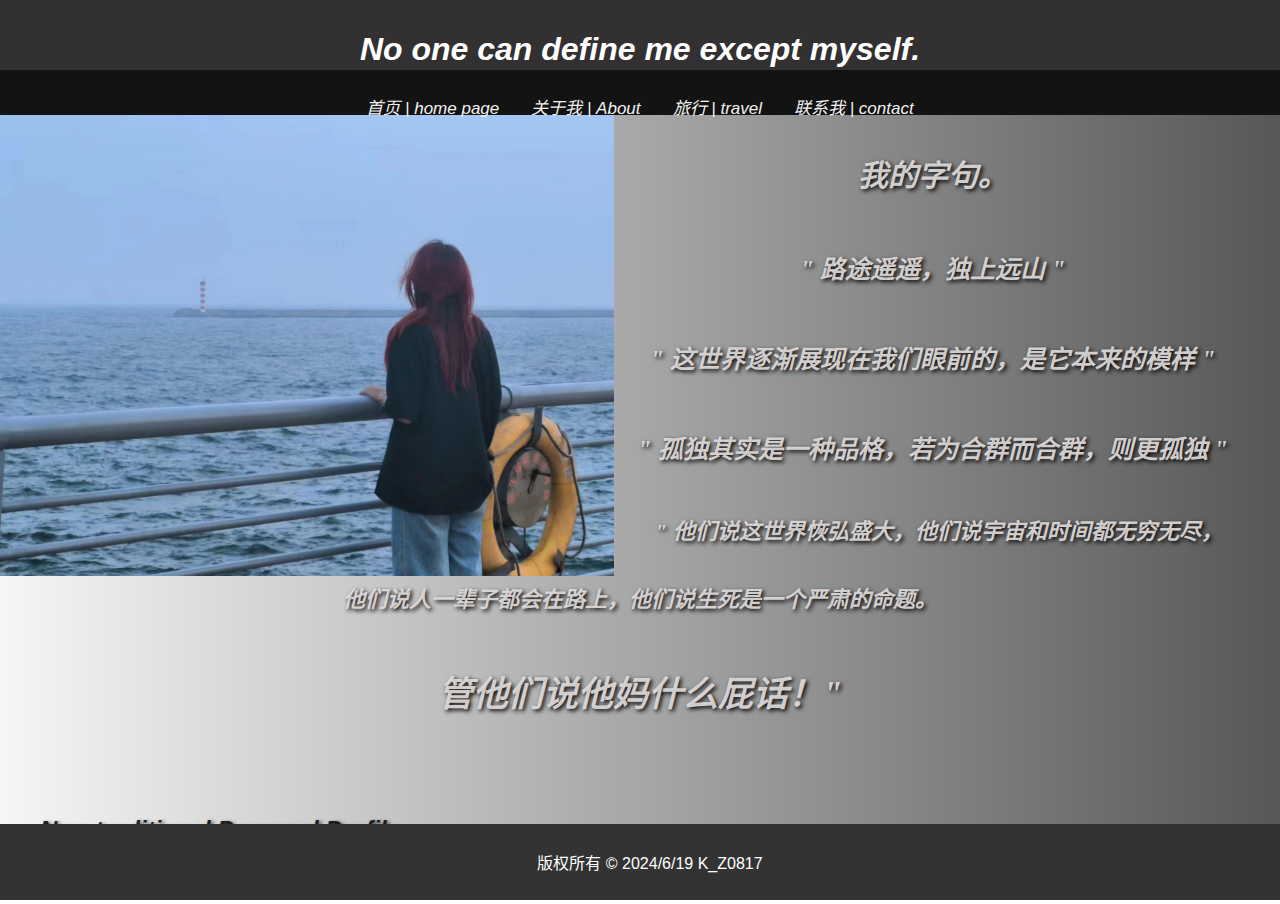
<file: index.html>
<!DOCTYPE html>  
<html lang="zh-CN">  
<head>  
<meta charset="UTF-8">  
<meta name="viewport" content="width=device-width, initial-scale=1.0">  
<title>BriefMe</title>  
<link rel="stylesheet" href="../css/main.css">
<!-- 虽然我四个界面每个界面都有一个对应的css，但是因为主页是基调，所以其他几个界面都复用的主页的页眉页脚等，同时也复用了main.css -->
</head>  
<body>  
  <!-- css和html都有注释，但是重复的并没有写 -->

  <!-- 页眉区header -->
<header>  
    <h1>No one can define me except myself.</h1>  
    
</header>  
<!-- 页眉  end-->

<!-- 这是导航栏 nav，之所以这么长是因为加了一个展示的菜单栏，当然也可以实现跳转，但是其实没有很大意义，因为我的界面做的没有特别多的下滑 -->
 <!-- 也就是说，实际上的链接和直接点导航栏跳转是一样的，我没有设置追踪 -->
<nav >  
    <ul class="navbar">  
        <li><a href="index.html">首页 | home page</a></li>
      <li class="dropdown">  
        <a href="aboutme.html" class="dropdown-toggle">关于我 | About</a>  
        <ul class="dropdown-menu">  
          <li><a href="aboutme.html">我 |picture</a></li>  
          <li><a href="aboutme.html">六一 |picture</a></li>
          <li><a href="aboutme.html">技能项 |tablerow</a></li>    
        </ul>  
      </li>
      <li class="dropdown">  
        <a href="travel.html" class="dropdown-toggle">旅行 | travel </a>  
        <ul class="dropdown-menu">  
          <li><a href="travel.html">到达 |arrival</a></li>  
          <li><a href="travel.html">目的地 |future</a></li>
          <li><a href="travel.html">痕迹 |track</a></li>    
        </ul>  
      </li>
      <li class="dropdown">  
        <a href="contact.html" class="dropdown-toggle">联系我 | contact </a>  
        <ul class="dropdown-menu">  
          <li><a href="contact.html">微信 |wechat</a></li>  
          <li><a href="contact.html">QQ |qq</a></li>
          <li><a href="contact.html">邮箱 |email</a></li>
          <li><a href="contact.html">访客 |vistor</a></li>      
        </ul>  
      </li>
    </ul>  
  </nav>
<!-- 从导航栏可以大致看到每个界面都有一些什么内容 -->

 
  
<div class="background">  
<!-- 黑白灰的色调，设置了一个这样的背景，有一个横向的渐变 -->
 <!-- 在这里介绍过了我就不再后面再写了，这部分代码都是一样的 -->

<!-- 图片展示和文字展示 -->
<div id="show"> 
        <img src="../img/main/back.jpg" alt="back.jpg"   class="showpic">    
        <!-- 这个图片是浮动的 -->
        <h3>我的字句。</h3>
        <h4>" 路途遥遥，独上远山 "</h4>
        <h4>" 这世界逐渐展现在我们眼前的，是它本来的模样 "</h4>
        <h4>" 孤独其实是一种品格，若为合群而合群，则更孤独 "</h4>
        <p>" 他们说这世界恢弘盛大，他们说宇宙和时间都无穷无尽，</p>
        <p>  他们说人一辈子都会在路上，他们说生死是一个严肃的命题。</p>
        <h2>  管他们说他妈什么屁话！"</h2>
    </div>  
<!-- 这是我写的文字，只是文章中的截取，文章很长，不利于展示，就没有全放在上面 -->
 
<!-- html5的新元素，其他界面有用这个main元素 -->
<main>      
    <article>  
        <h2 class="text"> Non-traditional Personal Profile </h2>  
        <!-- 是因为确实考虑美观多于实用性 -->
    </article>  
</main>  
</div>

<footer>  
    <p>版权所有 &copy; 2024/6/19 K_Z0817</p>  
</footer>  
  <!-- 页脚，没有用真名，用的我的微信 -->
</body>  
</html>
</file>
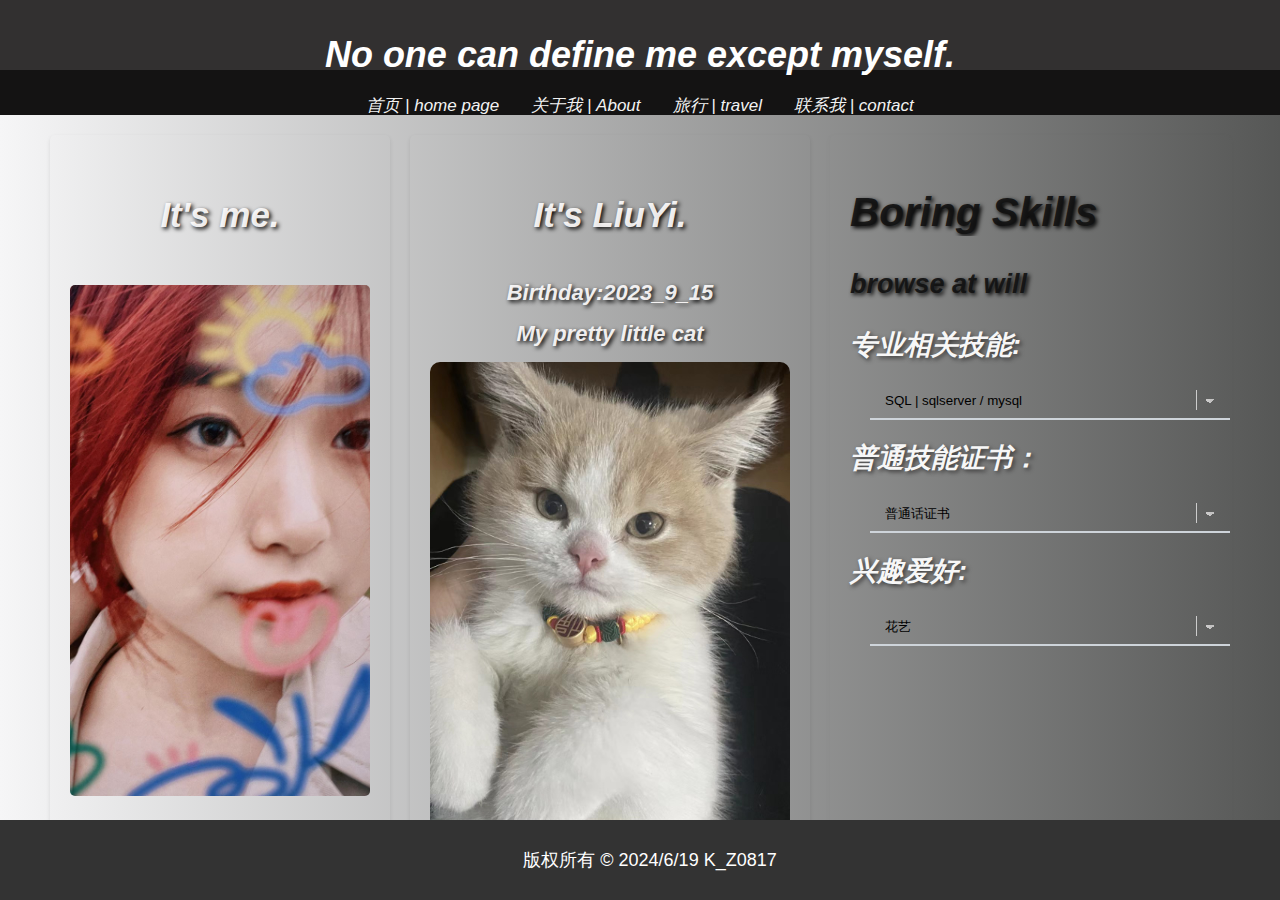
<file: html/aboutme.html>
<!DOCTYPE html>  
<html lang="en">  
<head>  
<meta charset="UTF-8">  
<meta name="viewport" content="width=device-width, initial-scale=1.0">  
<title>Normal Me</title>  
<link rel="stylesheet" href="../css/about.css">  
</head>  
<!-- 一样的内容，不再复述了 -->
<body>  
    <header>  
        <h1>No one can define me except myself.</h1>  
        
    </header>  
    
    <nav >  
        <ul class="navbar">  
            <li><a href="../index.html">首页 | home page</a></li>
          <li class="dropdown">  
            <a href="aboutme.html" class="dropdown-toggle">关于我 | About</a>  
            <ul class="dropdown-menu">  
              <li><a href="aboutme.html">我 |picture</a></li>  
              <li><a href="aboutme.html">六一 |picture</a></li>
              <li><a href="aboutme.html">技能项 |tablerow</a></li>    
            </ul>  
          </li>
          <li class="dropdown">  
            <a href="travel.html" class="dropdown-toggle">旅行 | travel </a>  
            <ul class="dropdown-menu">  
              <li><a href="travel.html">到达 |arrival</a></li>  
              <li><a href="travel.html">目的地 |future</a></li>
              <li><a href="travel.html">痕迹 |track</a></li>    
            </ul>  
          </li>
          <li class="dropdown">  
            <a href="contact.html" class="dropdown-toggle">联系我 | contact </a>  
            <ul class="dropdown-menu">  
              <li><a href="contact.html">微信 |wechat</a></li>  
              <li><a href="contact.html">QQ |qq</a></li>
              <li><a href="contact.html">邮箱 |email</a></li>
              <li><a href="contact.html">访客 |visitor</a></li>      
            </ul>  
          </li>
        </ul>  
      </nav>
    
    
     
      
    <div class="background">  
    
<!-- 一个大容器，将它分成三栏，分别是左侧栏（图片＋文字），中间栏（图片＋文字），右侧栏（选项栏但实际上做展示用） -->  
<div class="container">  
    <!-- 左侧栏 -->  
    <div class="sidebar-left">  
      <!-- 左侧栏文字 -->  
       <div id="show">
      <h2  >It's me.</h2>  
    </div>
      <!-- 左侧栏图片 -->  
      <img src="../img/about/me.jpg" alt="我" class="sidebar-image">  
    </div>  
      
    <div class="main-content">  
      <!-- 中间栏文字 -->  
      <div id="show">
        <h2 >It's LiuYi.</h2> 
        <p>Birthday:2023_9_15</p> 
        <p>My pretty little cat</p>
      </div>
      <!-- 中间栏图片 -->  
      <img src="../img/about/liuyi.jpg" alt="六一" class="main-image">  
    </div>  
      
    <!-- 右侧栏 -->  
    <div class="sidebar-right">  
        <!-- 这里就是想用这个类的字体样式 -->
       <span> <h2 class="text">Boring Skills</h2></span> 
    <span class="text"><p>browse at will</p></span>
      <!-- 这三个都是标签＋下拉的选项，隶属于表单的内容，但实际上我用于展示我的一些相关内容，比较方便，互动性也比较强 -->
        <form>  
            <label for="专业">专业相关技能:</label>  
            <select id="tech" name="tech">  
                <option value="SQL">SQL | sqlserver / mysql</option>  
                <option value="java">java</option>  
                <option value="C++">C++</option>  
                <option value="Web">Web | html / css / js </option>  
                <option value="Python">python | python / pyspark</option>  
                <option value="system">system development</option> 
                <option value="other">machine learning / deep learning</option>  
            </select>  
        </form>  
      
        <form>  
            <label for="普通技能证书">普通技能证书：</label>  
            <select id="技能" name="技能">  
                <option value="普通话">普通话证书</option>  
                <option value="C1驾驶证">C1驾驶证</option>  
                <option value="大学生英语六级">大学生英语六级证书</option>  
            </select>  
        </form>  
      
        <form>  
            <label for="type">兴趣爱好:</label>  
            <select id="type" name="type">  
                <option value="type1">花艺</option>  
                <option value="type2">古筝十级</option>  
                <option value="type3">硬笔书法</option>  
                <option value="type4">旅行</option>  
                <option value="type5">散步</option>  
                <option value="type6">随机生活爱好者</option>  
                <option value="type7">心理学</option>  
            </select>  
        </form>  
    </div>  
  </div> 
<!-- 这样进行展示的话，三栏的内容都能够对齐，比较舒服，也不用下拉查看 -->


<footer>  
    <p>版权所有 &copy; 2024/6/19 K_Z0817</p>  
</footer> 
</div>
</body>  
</html>
</file>
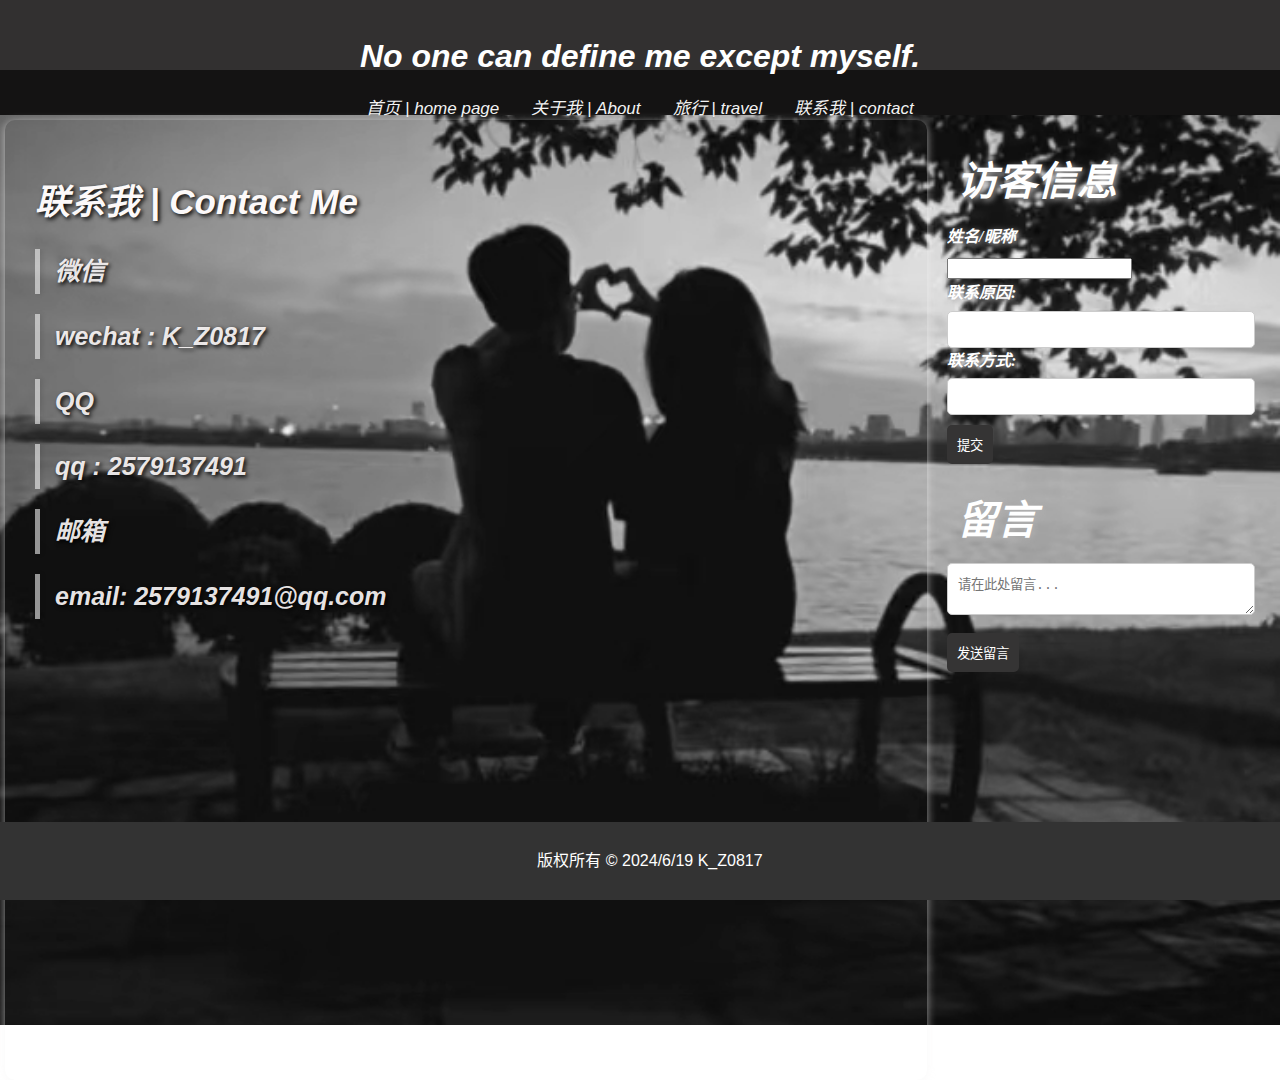
<file: html/contact.html>
<!DOCTYPE html>  
<html lang="zh-CN">  
<head>  
<meta charset="UTF-8">  
<meta name="viewport" content="width=device-width, initial-scale=1.0">  
<title>Contact Me</title>  
<link rel="stylesheet" href="../css/contact.css">
</head>  
<body>  
  
<header>  
    <h1>No one can define me except myself.</h1>  
    
</header>  

<nav >  
    <ul class="navbar">  
        <li><a href="../index.html">首页 | home page</a></li>
      <li class="dropdown">  
        <a href="aboutme.html" class="dropdown-toggle">关于我 | About</a>  
        <ul class="dropdown-menu">  
          <li><a href="aboutme.html">我 |picture</a></li>  
          <li><a href="aboutme.html">六一 |picture</a></li>
          <li><a href="aboutme.html">技能项 |tablerow</a></li>    
        </ul>  
      </li>
      <li class="dropdown">  
        <a href="travel.html" class="dropdown-toggle">旅行 | travel </a>  
        <ul class="dropdown-menu">  
          <li><a href="travel.html">到达 |arrival</a></li>  
          <li><a href="travel.html">目的地 |future</a></li>
          <li><a href="travel.html">痕迹 |track</a></li>    
        </ul>  
      </li>
      <li class="dropdown">  
        <a href="contact.html" class="dropdown-toggle">联系我 | contact </a>  
        <ul class="dropdown-menu">  
          <li><a href="contact.html">微信 |wechat</a></li>  
          <li><a href="contact.html">QQ |qq</a></li>
          <li><a href="contact.html">邮箱 |email</a></li>
          <li><a href="contact.html">访客 |visitor</a></li>      
        </ul>  
      </li>
    </ul>  
  </nav>

<!-- 整体弹性布局，背景也设置在里面，用图片做了填充背景-->
<div class="buju">
  <div class="contact-info">  
    <!-- 左半部分的布局，展示联系方式-->
   
    <h2>联系我 | Contact Me</h2>  
    <ul>  
      <div class="text">
        <!-- 非常常用的text类 -->
      <li> 微信 </li>  
      <li>wechat : K_Z0817</li>  
      <li> QQ </li>  
      <li>qq : 2579137491</li>  
      <li> 邮箱 </li> 
      <li>email: 2579137491@qq.com</li> 
    </div>  
      <!-- 可以加其他的联系方式，像电话之类的 -->  
    </ul>  
  </div>  
  <!-- 联系方式结束 -->
    
  <!-- 右边部分表单布局 -->
  <div class="form-area">  
    
    <div id="show">
  <!-- 复用了之前的字体设计 -->
    <h3>访客信息</h3>  
    <form>  
      <label for="name">姓名/昵称</label>  
      <input type="email" id="name" name="name" required>  

      <label for="name">联系原因:</label>  
      <input type="text" id="name" name="name" required>  
    
      <label for="email">联系方式:</label>  
      <input type="text" id="email" name="email" required>  
    
      <input type="submit" value="提交">  
    </form>  
    
    <h3>留言</h3>  
    <form>  
      <textarea id="message" name="message" placeholder="请在此处留言..." required></textarea>  
    <!-- 留言框右下角可以调节大小 -->
      <input type="submit" value="发送留言">  
    </form>  
</div>
  </div>  
  <!-- 表单部分结束 -->
</div>




<footer>  
    <p>版权所有 &copy; 2024/6/19 K_Z0817</p>  
</footer>  
  
</body>  
</html>
</file>
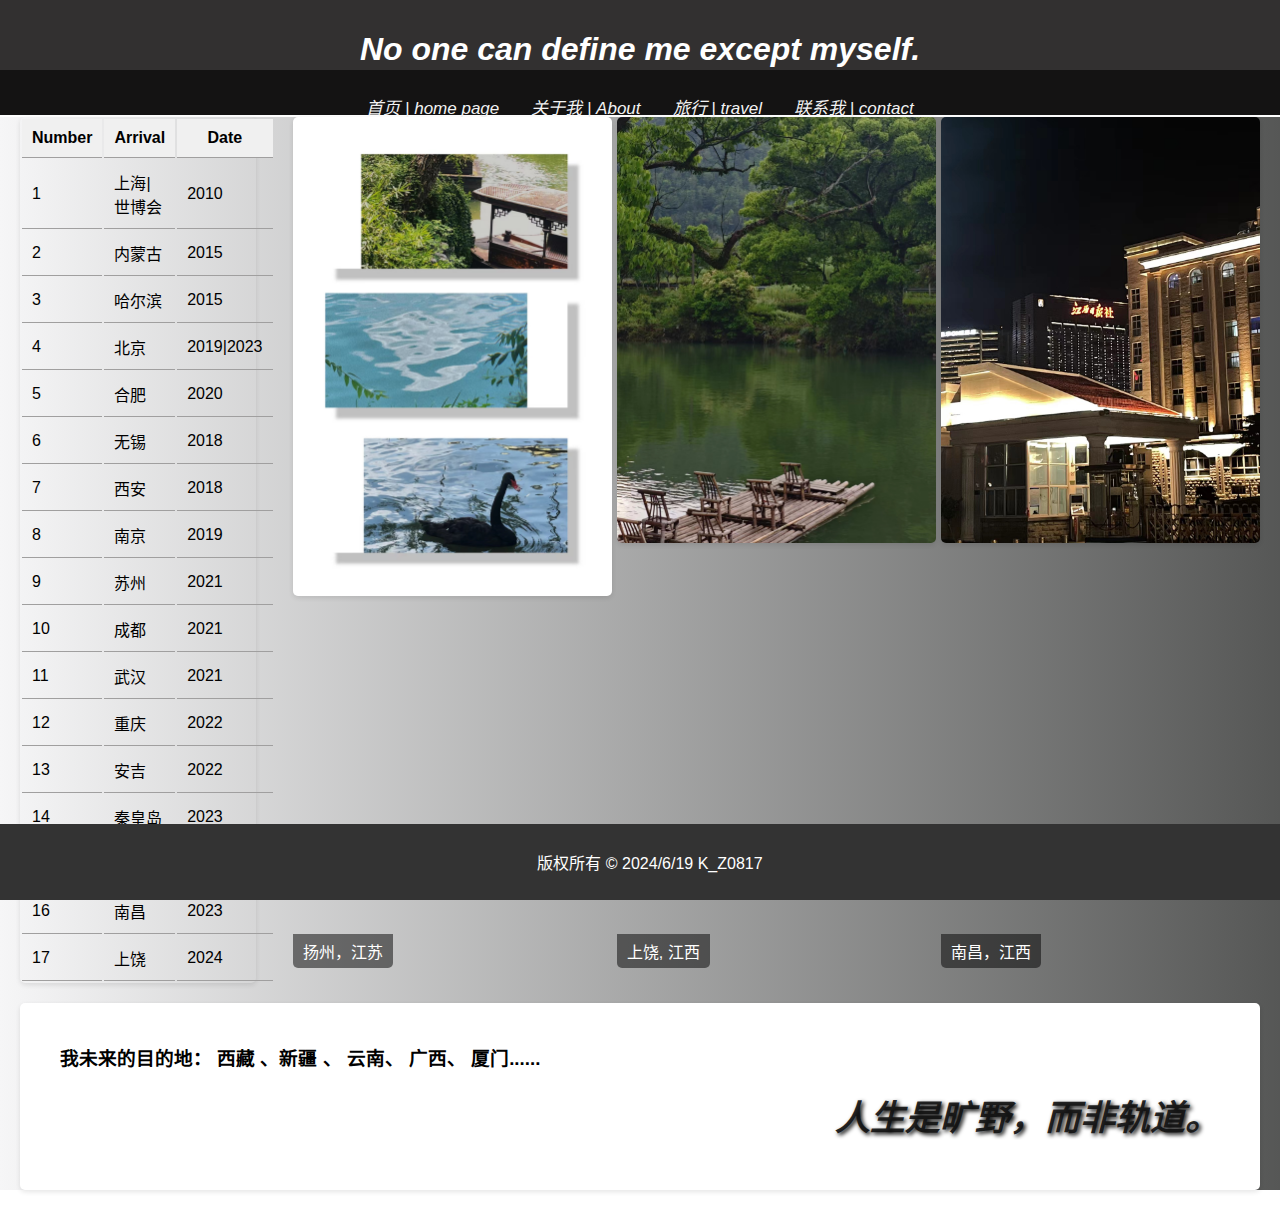
<file: html/travel.html>
<!DOCTYPE html>  
<html lang="zh-CN">  
<head>  
<meta charset="UTF-8">  
<meta name="viewport" content="width=device-width, initial-scale=1.0">  
<title>Travel List</title>  
<link rel="stylesheet" href="../css/travel.css">
</head>  
<body>  
  
<header>  
    <h1>No one can define me except myself.</h1>  
    
</header>  

<nav >  
    <ul class="navbar">  
        <li><a href="../index.html">首页 | home page</a></li>
      <li class="dropdown">  
        <a href="aboutme.html" class="dropdown-toggle">关于我 | About</a>  
        <ul class="dropdown-menu">  
          <li><a href="aboutme.html">我 |picture</a></li>  
          <li><a href="aboutme.html">六一 |picture</a></li>
          <li><a href="aboutme.html">技能项 |tablerow</a></li>    
        </ul>  
      </li>
      <li class="dropdown">  
        <a href="travel.html" class="dropdown-toggle">旅行 | travel </a>  
        <ul class="dropdown-menu">  
          <li><a href="travel.html">到达 |arrival</a></li>  
          <li><a href="travel.html">目的地 |future</a></li>
          <li><a href="travel.html">痕迹 |track</a></li>    
        </ul>  
      </li>
      <li class="dropdown">  
        <a href="contact.html" class="dropdown-toggle">联系我 | contact </a>  
        <ul class="dropdown-menu">  
          <li><a href="contact.html">微信 |wechat</a></li>  
          <li><a href="contact.html">QQ |qq</a></li>
          <li><a href="contact.html">邮箱 |email</a></li>
          <li><a href="contact.html">访客 |vistor</a></li>      
        </ul>  
      </li>
    </ul>  
  </nav>

<!-- 背景，渐变色，和前三个背景一样 -->
 <div class="background" >

  <!-- 主体部分，使用main（弹性盒子布局） -->
<main >  

   <!-- 旅行表格，用表格展示我旅行的城市 -->
  <div class="travel-table">  
    <table>  
      <thead>  
        <tr>  
          <th>Number</th>  
          <!-- 编号 -->
          <th>Arrival</th>  
          <!-- 到达的地方 -->
          <th>Date</th>  
          <!-- 大致的日期 -->
        </tr>  
      </thead>  
      <tbody>  
        <tr>  
          <td>1</td>  
          <td>上海|世博会</td>  
          <td>2010</td>  
        </tr> 
        <tr>  
          <td>2</td>  
          <td>内蒙古</td>  
          <td>2015</td>  
        </tr>  
        <tr>  
          <td>3</td>  
          <td>哈尔滨</td>  
          <td>2015</td>  
        </tr>  
        <tr>  
          <td>4</td>  
          <td>北京</td>  
          <td>2019|2023</td>  
        </tr> 
        <tr>  
          <td>5</td>  
          <td>合肥</td>  
          <td>2020</td>  
        </tr> 
        <tr>  
          <td>6</td>  
          <td>无锡</td>  
          <td>2018</td>  
        </tr> 
        <tr>  
          <td>7</td>  
          <td>西安</td>  
          <td>2018</td>  
        </tr> 
        <tr>  
          <td>8</td>  
          <td>南京</td>  
          <td>2019</td>  
        </tr> 
        <tr>  
          <td>9</td>  
          <td>苏州</td>  
          <td>2021</td>  
        </tr>
        <tr>  
          <td>10</td>  
          <td>成都</td>  
          <td>2021</td>  
        </tr> 
        <tr>  
          <td>11</td>  
          <td>武汉</td>  
          <td>2021</td>  
        </tr> 
        <tr>  
          <td>12</td>  
          <td>重庆</td>  
          <td>2022</td>  
        </tr> 
        <tr>  
          <td>13</td>  
          <td>安吉</td>  
          <td>2022</td>  
        </tr> 
        <tr>  
          <td>14</td>  
          <td>秦皇岛</td>  
          <td>2023</td>  
        </tr> 
        <tr>  
          <td>15</td>  
          <td>扬州</td>  
          <td>2023</td>  
        </tr> 
        <tr>  
          <td>16</td>  
          <td>南昌</td>  
          <td>2023</td>  
        </tr> 
        <tr>  
          <td>17</td>  
          <td>上饶</td>  
          <td>2024</td>  
        </tr> 
      </tbody>  
    </table>  
  </div>  
  <!-- 表单部分结束 -->
  
  <!-- 图片展示区 -->  
  <div class="travel-gallery">  

    <div class="travel-image">
      <!-- 图片样式采用相同的样式 -->
      <img src="../img/travel/Yangzhou.jpg" alt="Yangzhou" />
      <!-- 图片下方文字区，标明图片拍摄地点 -->
      <figcaption>
        扬州，江苏
      </figcaption>
      </div>

    <div class="travel-image">  
      <img src="../img/travel/Shangrao.jpg" alt="ShangRao" />  
      <figcaption>
        上饶, 江西
      </figcaption>
      </div>
  

      <div class="travel-image">
        <img src="../img/travel/NanChang.jpg" alt="Nanchang" />
        <figcaption>
          南昌，江西
        </figcaption>
        </div>
  
        
</div>
<!-- 图片展示区结束 -->

<!-- 未来目的地区 -->
<div class="future-destinations"> 
  <h3>我未来的目的地： 西藏 、新疆 、 云南、 广西、 厦门......</h3>
  <h4 class="text">人生是旷野，而非轨道。</h4>
  <!-- 有点单调，加了一句鸡汤 -->
   </div> 
  </main> 
  <!-- 主体部分结束 -->
<footer>  
    <p>版权所有 &copy; 2024/6/19 K_Z0817</p>  
</footer>  

</body>  
</html>
</file>
<file: css/main.css>
body {  
    margin: 0;  
    padding: 0;  
    font-family: Arial, sans-serif;  
}  

header {  
    background-color: #323030;  
    color: #fff;  
    padding: 10px;  
    height: 50px;
    text-align: center;  
    display: flex; 
    /* 弹性布局，我在页面中布局最常用的 */
    justify-content: center;
    font-family: 'Franklin Gothic Medium', 'Arial Narrow', Arial, sans-serif;
    font-style: italic;  
    /* 斜体更好看一点 */
}  



footer {  
    background-color: #333;  
    color: #fff;  
    padding: 10px;  
    text-align: center;  
    position: fixed; 
     /* 固定位置  */
    left: 0;  
    bottom: 0;  
    width: 100%;  
}  
/* 一样的居中款式 */

main {  
    display: flex;  
    margin: 20px;  
}  
/* 一样是弹性布局 */



article {  
    width: 80%;  
    padding: 20px;  
    box-sizing: border-box;  
}  

/* 这个没怎么常用，实际写其他界面的时候大部分都用的其他的class */




nav ul {  
    list-style-type: none;  
    margin: 0;  
    padding: 10px;  
    display: flex; /* 使用flex布局来水平显示列表项 */  
    justify-content: center;
    /* 在竖着的单体导航栏和横着的导航栏之中选择了横向居中导航栏 */
    background-color: #141313; /* 设置背景颜色 */ 
    height: 25px;
   
}  
  
/* 移除列表项之间的默认间距 */  
nav ul li {  
    margin: 0;  
    padding: 0;  
    font: 1em sans-serif;
    font-style: italic; 
}  
  
/* 设置链接的样式 */  
nav ul li a {  
    display: block; 
    /* 将链接转换为块级元素 */  
    color: #fff; 
    text-decoration: none; 
    padding: 10px 20px;
     /* 设置内边距，以在链接之间添加一些空间 */  
}  
  
/* 链接的鼠标悬停效果 */  
nav ul li a:hover {  
    background-color: #444; 
    /* 悬停时改变背景颜色 */  
    color: rgba(165, 177, 126, 0.272); 
    /* 悬停时改变文字颜色） */  
}

/* 一开始想要为图片和文字的主要部分一起用的，后来还是分开好管理和复用 */
#show{
    overflow: auto;
    color: #e1dddde7;
    font-weight: bold;
    text-align: center;
    text-shadow: 2px 2px 4px #000000;
    font-family: Georgia, 'Times New Roman', Times, serif;
    font-style: italic;
    

}

/* 主界面的图片选择的向左浮动布局，大小是我自己调整的 */
.showpic{
 
    float: left;
    max-width:48%;
    height: auto;
    padding: 2px;
    padding-top: 0;
    padding-left: 0;
    margin-right:5px;
}

/* 想为文字也变成渐变大小的段落，所以每种用到的样式都单独设置了*/
#show h2 {

    font-size: 35px;
    padding: 20px;
    margin: 20px;

}

#show h3{

    font-size: 30px;
    padding: 18px;
    margin: 18px;
}

#show h4{

    font-size: 25px;
    padding: 18px;
    margin: 18px;
}

#show p{

    font-size: 22px;
    padding: 12px;
    margin: 12px;
}

/* 这个是article那个部分的文字，文字比较少，想要特别一点 */
/* 我基本都会采用斜体，看起来一致一些 */
.text{
    overflow: auto;
    color: #121212e7;
    font-weight: bold;
    text-align: left;
    text-shadow: 2px 2px 4px #000000;
    font-family: 'Franklin Gothic Medium', 'Arial Narrow', Arial, sans-serif;
    font-style: italic;
}

/* 渐变黑灰的背景，从左到右，从浅到深 */
.background{
    background-color: rgb(122, 120, 120);
    background: linear-gradient(to right, rgb(246, 246, 247), rgb(86, 87, 86));

}

/* 这下面一大部分是导航栏菜单栏的样式 */
 
.navbar ul {  
    list-style-type: none;  
    padding: 0;  
    margin: 0;  
  }  
/* 清除默认样式 */ 

  .navbar li {  
    display: inline-block;  
    /* 内联块状元素 */
    position: relative;  
  }  
    
  .navbar li a {  
    display: block;  
    padding: 14px 16px;  
    text-decoration: none;  
    color: #f2f2f2;  
    font-size: 17px;  
  }  
    
  /* 下拉菜单样式 */  
  .dropdown-menu {  
    display: none;  
    /* 清零，不被影响 */
    position: absolute;  
    top: 100%; 
    /* 定位在父元素下方 */  
    left: 0;  
    background-color: #333; 
    z-index: 1; 
    /* 确保下拉菜单显示在其他内容之上 */  
  }  
    
  .dropdown-menu li {  
    display: block;  
  }  
  /* 设置成块级元素 */
    
  .dropdown-menu li a {  
    color: #f2f2f2;  
    padding: 12px 16px;  
    text-decoration: none;  
    display: block;  
  }  
    
  /* 使用:hover伪类来显示下拉菜单*/
    /*手机等触摸设备用不了  */
  .dropdown:hover .dropdown-menu {  
    display: block;  
  }
</file>
<file: css/about.css>
body {  
    font-family: Arial, sans-serif;   
    margin: 0;  
    padding: 0;  
    font-size: large;
  }  
    
header {  
    background-color: #323030;  
    color: #fff;  
    padding: 10px;  
    height: 50px;
    text-align: center;  
    display: flex;
    justify-content: center;
    font-family: 'Franklin Gothic Medium', 'Arial Narrow', Arial, sans-serif;
    font-style: italic;  
    /* 斜体更好看一点 */
}  



footer {  
    background-color: #333;  
    color: #fff;  
    padding: 10px;  
    text-align: center;  
    position: fixed;  
    left: 0;  
    bottom: 0;  
    width: 100%;  
}  






nav ul {  
    list-style-type: none;  
    margin: 0;  
    padding: 10px;  
    display: flex; 
    /* 使用flex布局来水平显示列表项 */  
    justify-content: center;
    background-color: #141313;
     /* 设置背景颜色 */ 
    height: 25px;
   
}  
  
/* 移除列表项之间的默认间距 */  
nav ul li {  
    margin: 0;  
    padding: 0;  
    font: 1em sans-serif;
    font-style: italic; 
}  
  
/* 设置链接的样式 */  
nav ul li a {  
    display: block; 
    color: #fff; 
    text-decoration: none; 
    padding: 10px 20px; 
}  
  
/* 链接的鼠标悬停效果 */  
nav ul li a:hover {  
    background-color: #444; 
    color: rgba(165, 177, 126, 0.272); 
}


#show{
    overflow: auto;
    color: #fffdfdeb;
    font-weight: bold;
    text-align: center;
    text-shadow: 2px 2px 4px #000000;
    font-family: sans-serif;
    font-style: italic;
    

}

.showpic{
 
    float: left;
    max-width:48%;
    height: auto;
    padding: 2px;
    padding-top: 0;
    padding-left: 0;
    margin-right:5px;
}

#show h2 {

    font-size: 35px;
    padding: 20px;
    margin: 20px;

}

#show h3{

    font-size: 30px;
    padding: 18px;
    margin: 18px;
}

#show h4{

    font-size: 25px;
    padding: 18px;
    margin: 18px;
}

#show p{

    font-size: 22px;
    padding: 5px;
    margin: 5px;
}

.text{
    overflow: auto;
    color: #121212e7;
    font-weight: bold;
    text-align: left;
    text-shadow: 2px 2px 4px #000000;
    font-family: 'Franklin Gothic Medium', 'Arial Narrow', Arial, sans-serif;
    font-style: italic;
}

.background{
    background-color: rgb(122, 120, 120);
    background: linear-gradient(to right, rgb(246, 246, 247), rgb(86, 87, 86));

}

/* 清除默认样式 */  
.navbar ul {  
    list-style-type: none;  
    padding: 0;  
    margin: 0;  
  }  
    
  .navbar li {  
    display: inline-block;  
    position: relative;  
  }  
    
  .navbar li a {  
    display: block;  
    padding: 14px 16px;  
    text-decoration: none;  
    color: #f2f2f2;  
    font-size: 17px;  
  }  
    
  /* 下拉菜单样式 */  
  .dropdown-menu {  
    display: none;  
    position: absolute;  
    top: 100%; 
    /* 定位在父元素下方 */  
    left: 0;  
    background-color: #333; 
    z-index: 1; 
    /* 确保下拉菜单显示在其他内容之上 */  
  }  
    
  .dropdown-menu li {  
    display: block;  
  }  
    
  .dropdown-menu li a {  
    color: #f2f2f2;  
    padding: 12px 16px;  
    text-decoration: none;  
    display: block;  
  }  
    
  /* 使用:hover伪类来显示下拉菜单*/  
  .dropdown:hover .dropdown-menu {  
    display: block;  
  }  
    
  

    
  /* 容器 */  
  .container {  
    display: flex;  
    /* 弹性布局 */
    justify-content: space-between;
     /* 两端对齐 */  
    align-items: flex-start flex-end;
     /* 顶部对齐和底部对齐 */  
    max-width: 1200px; 
    /* 容器宽度限制 */  
    margin:  0 auto;  
    padding: 20px;  
  }  
    
  /* 左侧栏 */  
  .sidebar-left {  
    flex: 1; 
    /* 这里是占据的宽度，我主要是靠比例调整的这个宽度 */
    padding: 20px;  
    box-shadow: 0 2px 4px rgba(0, 0, 0, 0.1);  
    border-radius: 5px; 
    margin: 10px;
    margin-top: 0; 
  }  
    
  /* 中间主要内容栏 */  
  .main-content {  
    flex: 1.2; 
    padding: 20px;  
    box-shadow: 0 2px 4px rgba(0, 0, 0, 0.1);  
    border-radius: 5px;  
    margin: 10px;
    margin-top: 0;
  }  
    
  /* 右侧栏 */  
  .sidebar-right {  
    flex: 1.2;
    padding: 20px;  
    box-shadow: 0 2px 4px rgba(0, 0, 0, 0.1);  
    border-radius: 5px;  
  }  
    
  /* 左侧栏图片样式 */  
  .sidebar-image {  
    max-width: 100%; 
    /* 图片宽度最大为容器宽度 */  
    height: auto; 
    /* 图片高度自动以保持比例 */  
    margin-top: 10px; 
    /* 图片上方添加间距和文字隔开 */  
    border-radius: 5px; 
    /* 图片圆角 */  
  }

  /* 中间栏图片样式 */
  .main-image{
    max-width: 100%;
    height:auto;
    margin-top: 5px;
    border-radius: 10px;
    
  }
  /* 右侧栏样式 */
  .sidebar-right {    
    padding: 20px;  
    border-radius: 5px;  
    box-shadow: 0 2px 4px rgba(120, 120, 120, 0.1);  
    margin: 10px;
    margin-top: 0;
    font: 1.5em Arial, Helvetica, sans-serif ;
    font-style: italic;
   
    
  }  

  /* 表单样式 */  
.sidebar-right form {  
    margin-bottom: 20px;  
}  
  
/* 标签样式 */  
.sidebar-right label {  
    overflow: auto;
    color: #f7f7f7;
    font-weight: bold; 
    text-align: left;
    text-shadow: 2px 2px 4px #373636;
    font-family: 'Franklin Gothic Medium', 'Arial Narrow', Arial, sans-serif;
    font-style: italic;
    margin-bottom: 5px;  
    

}  
  
/* 选择框样式 */  
.sidebar-right select {  
    display: block; 
    /* 设置为块元素，确保select独占一行 */  
    width: 100%;  
    padding: 10px 15px; 
    /* 增加内边距 */  
    margin: 20px;
    border: none;
     /* 移除边框 */  
    border-bottom: 2px solid #ced4da; 
    /* 底部边框 */  
    border-radius: 0; 
    /* 移除圆角 */  
    background-color: transparent; 
    /* 透明背景 */  
    transition: border-color 0.3s ease; 
    /* 过渡效果 */  
    appearance: none; 
    -moz-appearance: none;  
    -webkit-appearance: none;  
    /* 这下面是为了美化做出的一些努力，感觉没有多大的用，删去也差不多 */
    background-image:  
        linear-gradient(45deg, transparent 50%, rgb(203, 202, 202) 50%),  
        linear-gradient(135deg, rgb(195, 194, 194) 50%, transparent 50%),  
        linear-gradient(to right, #ccc, #ccc);  
    background-position:  
        calc(100% - 20px) calc(1em + 2px),  
        calc(100% - 15px) calc(1em + 2px),  
        calc(100% - 2.5em) 0.5em;  
    background-size:  
        5px 5px,  
        5px 5px,  
        1px 1.5em;  
    background-repeat: no-repeat;  
}  
  
/* 选择框聚焦时样式 */  
.sidebar-right select:focus {  
    border-bottom-color: #495057; 
    /* 聚焦时底部边框颜色变深 */  
    outline: none;  
}  
  
/* 添加鼠标悬停时背景色变深的效果 */  
.sidebar-right select:hover {  
    background-color: #f1f1f1; 
}  
  
/* 伪元素用于创建自定义下拉箭头 */  
.sidebar-right select::-ms-expand {  
    display: none; 
    /* 隐藏IE和Edge中的默认下拉箭头 */  
}
/* 没什么用的小细节 */
</file>
<file: css/contact.css>
body {  
    margin: 0;  
    padding: 0;  
    font-family: Arial, sans-serif;  
    line-height: 1.6;  
    
}  

.buju{
    display: flex;  
    justify-content: space-between;  
    padding: 5px; 
    background-color: rgba(0, 0, 0, 0.8); 
        /* 这个调整背景透明度没什么用，仅作尝试，应该跟我背景本来就选择的黑白有关系 */
    background-image: url('../img/contact/bg.jpg');  
      
    /* 背景图片的其他属性 */  
    background-repeat: no-repeat; 
    /* 不重复 */  
    background-position: center center; 
    /* 居中显示 */  
    background-size: cover; 
    /* 覆盖整个容器 */  
    justify-content: space-between;  
    align-items: flex-start; 
    /* 垂直对齐方式 */  
    height: 100vh; 
    /* 使占据整个视口高度 */  
    margin: 0; 
}

header {  
    background-color: #323030;  
    color: #fff;  
    padding: 10px;  
    height: 50px;
    text-align: center;  
    display: flex;
    justify-content: center;
    font-family: 'Franklin Gothic Medium', 'Arial Narrow', Arial, sans-serif;
    font-style: italic;  
    /* 斜体更好看一点 */
}  



footer {  
    background-color: #333;  
    color: #fff;  
    padding: 10px;  
    text-align: center;  
    position: fixed;  
    left: 0;  
    bottom: 0;  
    width: 100%;  
}  



nav ul {  
    list-style-type: none;  
    margin: 0;  
    padding: 10px;  
    display: flex; /* 使用flex布局来水平显示列表项 */  
    justify-content: center;
    background-color: #141313; /* 设置背景颜色 */ 
    height: 25px;
   
}  
  
/* 移除列表项之间的默认间距 */  
nav ul li {  
    margin: 0;  
    padding: 0;  
    font: 1em sans-serif;
    font-style: italic; 
}  
  
/* 设置链接的样式 */  
nav ul li a {  
    display: block;   
    color: #fff; 
    text-decoration: none; 
    padding: 10px 20px; 
}  
  
/* 链接的鼠标悬停效果 */  
nav ul li a:hover {  
    background-color: #444; 
    color: rgba(165, 177, 126, 0.272); 
    /* 悬停时改变文字颜色 */  
}


#show{
    overflow: auto;
    color: #ffffff;
    font-weight: lighter;
    text-shadow: 2px 2px 6px #b2b1b1;
    font-family: Georgia, 'Times New Roman', Times, serif;
    font-style: italic;
    text-align: start;
    

}



#show h2 {

    font-size: 40px;
    padding: 5px;
    margin: 20px;

}

#show h3{

    font-size: 40px;
    padding: 5px;
    margin: 5px;
}

#show h4{

    font-size: 25px;
    padding: 18px;
    margin: 18px;
}

#show p{

    font-size: 22px;
    padding: 12px;
    margin: 12px;
}

.text{
    overflow: auto;
    color: #fdf9f9e7;
    font-weight: bold;
    text-align: left;
    text-shadow: 2px 2px 4px #000000;
    font-family: sans-serif;
    font-style: italic;
}



 
.navbar ul {  
    list-style-type: none;  
    padding: 0;  
    margin: 0;  
  }  
    
  .navbar li {  
    display: inline-block;  
    position: relative;  
  }  
    
  .navbar li a {  
    display: block;  
    padding: 14px 16px;  
    text-decoration: none;  
    color: #f2f2f2;  
    font-size: 17px;  
  }  
    
  /* 下拉菜单样式 */  
  .dropdown-menu {  
    display: none;  
    position: absolute;  
    top: 100%;
     /* 定位在父元素下方 */  
    left: 0;  
    background-color: #333; 
    z-index: 1; 
    /* 确保下拉菜单显示在其他内容之上 */  
  }  
    
  .dropdown-menu li {  
    display: block;  
  }  
    
  .dropdown-menu li a {  
    color: #f2f2f2;  
    padding: 12px 16px;  
    text-decoration: none;  
    display: block;  
  }  
    
  /* 使用:hover伪类来显示下拉菜单*/  
  .dropdown:hover .dropdown-menu {  
    display: block;  
  }  
    
 
  
  /* 左侧联系方式区域 */  
.contact-info {  
    width: 70%; 
    /* 根据页面布局调整 */  
    height: 100%;
   font-family: Georgia, 'Times New Roman', Times, serif;
    padding: 30px; 
    /* 增大内边距 */  
    border-radius: 10px; 
    /* 圆角更大 */  
    box-shadow: 0 2px 10px rgba(245, 244, 244, 0.607); 
    /* 轻微的阴影效果 */  
    font-size: 25px; 
    /* 字体大小 */  
    color: #f4ededdd; 
    /* 文本颜色 */  
    line-height: 45px;
  }  
    
  .contact-info h2 {  
    font-size: 35px; 
    /* 标题字体大小 */  
    color: #fcf9f9;
     /* 标题颜色更浅 */  
    margin-bottom: 20px; 
    /* 标题与列表之间的间距 */  
    font-family: sans-serif;
    text-shadow: 2px 2px 4px #000000;
    font-style: italic;
  }  
    
  .contact-info ul {  
    list-style: none;  
    /* 清空 */
    padding-left: 0;  
  }  
    
  .contact-info li {  
   
    position: relative; 
    /* 确保伪元素能够相对于列表项定位 */  
    margin-bottom: 20px; 
    /* 列表项之间的间距 */  
    padding-left: 20px;
     /* 根据需要调整，确保文本不与阴影重叠 */  
  
  }  
    
  .contact-info li:before {  
    content: '';  
    position: absolute;  
    top: 0;  
    left: 0;  
    width: 5px; 
    /* 阴影分隔线的宽度 */  
    height: 100%;  
    background: rgba(242, 241, 241, 0.596); 
    /* 阴影颜色 */ 
  }  
  
  .contact-info li::before {  
    box-shadow: 2px 0 5px rgba(0, 0, 0, 0.1);  
}  
 /* 阴影底色 */
    
 
    
  /* 响应式设计 */  
  @media (max-width: 768px) {  
    .contact-info {  
      width: 100%;  
      margin-bottom: 20px;  
    }  
     
  }
  /* 右侧表单区域 */  
  .form-area {  
    width: 25%;  
    padding: 20px;  
    border-radius: 5px;  
   
    margin-bottom: 20px; 
    /* 标题与列表之间的间距 */  

  }  
  
  .form-area form {  
    margin-bottom: 20px;  
  }  
  /* 底部和其他元素分开 */

  /* 表单标签设计 */
  .form-area label {  
    display: block;  
    font-weight: bold;  
    margin-bottom: 5px;  
  }  
  
  /* 输入框 */
  .form-area input[type="text"],  
  .form-area textarea {  
    width: 100%;  
    padding: 10px;  
    border: 1px solid #ccc;  
    border-radius: 5px;  
    box-sizing: border-box;  
  }  
  
 
  /* 提交框设计 */
  .form-area input[type="submit"] {  
    display: block;  
    margin-top: 10px;  
    padding: 10px;  
    background-color: #353434;  
    color: #fff;  
    border: none;  
    border-radius: 5px;  
    cursor: pointer;  
  }  
  
  /* 响应式设计 */  
  @media (max-width: 768px) {  
    body {  
      flex-direction: column;  
      /* 弹性盒子，主轴垂直，上下左右 */
    }  
  
    .contact-info, .form-area {  
      width: 100%;  
      margin-bottom: 20px;  
    }  
  }
</file>
<file: css/travel.css>
body {  
  margin: 0;  
  padding: 0;  
  font-family: Arial, sans-serif;  
}  

header {  
  background-color: #323030;  
  color: #fff;  
  padding: 10px;  
  height: 50px;
  text-align: center;  
  display: flex;
  justify-content: center;
  font-family: 'Franklin Gothic Medium', 'Arial Narrow', Arial, sans-serif;
  font-style: italic;  
  /* 斜体更好看一点 */
}  



footer {  
  background-color: #333;  
  color: #fff;  
  padding: 10px;  
  text-align: center;  
  position: fixed;  
  left: 0;  
  bottom: 0;  
  width: 100%;  
}  






nav ul {  
  list-style-type: none;  
  margin: 0;  
  padding: 10px;  
  display: flex; 
  /* 使用flex布局来水平显示列表项 */  
  justify-content: center;
  background-color: #141313;
   /* 设置背景颜色 */ 
  height: 25px;
 
}  

/* 移除列表项之间的默认间距 */  
nav ul li {  
  margin: 0;  
  padding: 0;  
  font: 1em sans-serif;
  font-style: italic; 
}  

/* 设置链接的样式 */  
nav ul li a {  
  display: block;  
  color: #fff; 
  text-decoration: none; 
  padding: 10px 20px;
}  

/* 链接的鼠标悬停效果 */  
nav ul li a:hover {  
  background-color: #444; 
  color: rgba(165, 177, 126, 0.272); 
}


#show{
  overflow: auto;
  color: #e1dddde7;
  font-weight: bold;
  text-align: center;
  text-shadow: 2px 2px 4px #000000;
  font-family: Georgia, 'Times New Roman', Times, serif;
  font-style: italic;
  

}

.showpic{

  float: left;
  max-width:48%;
  height: auto;
  padding: 2px;
  padding-top: 0;
  padding-left: 0;
  margin-right:5px;
}

#show h2 {

  font-size: 35px;
  padding: 20px;
  margin: 20px;

}

#show h3{

  font-size: 30px;
  padding: 18px;
  margin: 18px;
}

#show h4{

  font-size: 25px;
  padding: 18px;
  margin: 18px;
}

#show p{

  font-size: 22px;
  padding: 12px;
  margin: 12px;
}

.text{
  overflow: auto;
  color: #121212e7;
  font-weight: bold;
  font-size: 35px;
  text-shadow: 2px 2px 4px #000000;
  font-family: 'Franklin Gothic Medium', 'Arial Narrow', Arial, sans-serif;
  font-style: italic;
  text-align: end;
}

.background{
  background-color: rgb(122, 120, 120);
  background: linear-gradient(to right, rgb(246, 246, 247), rgb(86, 87, 86));
  height: auto;

}

/* 清除默认样式 */  
.navbar ul {  
  list-style-type: none;  
  padding: 0;  
  margin: 0;  
}  
  
.navbar li {  
  display: inline-block;  
  position: relative;  
}  
  
.navbar li a {  
  display: block;  
  padding: 14px 16px;  
  text-decoration: none;  
  color: #f2f2f2;  
  font-size: 17px;  
}  
  
/* 下拉菜单样式 */  
.dropdown-menu {  
  display: none;  
  position: absolute;  
  top: 100%; 
  left: 0;  
  background-color: #333; 
  z-index: 1; 
}  
  
.dropdown-menu li {  
  display: block;  
}  
  
.dropdown-menu li a {  
  color: #f2f2f2;  
  padding: 12px 16px;  
  text-decoration: none;  
  display: block;  
}  
  
/* 使用:hover伪类来显示下拉菜单*/  
.dropdown:hover .dropdown-menu {  
  display: block;  
}  
  
main {  
  display: flex;  
  flex-wrap: wrap;  
  /* 弹性布局，使用换行 */
  justify-content: space-between;  
  /* 平均分布，第一个和最后一个子元素对齐父容器的边线。 */
  margin: 20px;  
  margin-top: 2px;
}  
  
/* 表格样式 */  
.travel-table {  
  width: 19%;  
  margin-bottom: 20px;  
  border-radius: 5px;  
  box-shadow: 0 2px 5px rgba(0, 0, 0, 0.1);  
}  
  
/* 表格中的框样式 */
.travel-table th, .travel-table td {  
  padding: 10px;  
  border-bottom: 1px solid #a09f9f;  
}  
  
.travel-table th {  
  background-color: #f0f0f0;  
}  
  
/* 图片展示区样式 */  
.travel-gallery {  
  width: 78%;  
  display: flex;  
  flex-wrap: wrap;  
  justify-content: space-between;  
  margin-bottom: 20px;
}  
  
/* 图片展示的总样式 */
.travel-image {  
  width: 33%;  
  margin-bottom: 15px;  
  position: relative; 
  /* 自适应 */
}  
  
/* 图片样式*/
.travel-image img {  
  width: 100%;  
  height: auto;  
  border-radius: 5px;  
  box-shadow: 0 2px 5px rgba(0, 0, 0, 0.1);  
}  
  
/* 图片展示区的文字样式 */
.travel-image figcaption {  
  position: absolute;  
  /* 位置固定，大小较小 */
  bottom: 0;  
  left: 0;  
  background-color: rgba(0, 0, 0, 0.5);  
  color: #fff;  
  padding: 5px 10px;  
  border-radius: 0 0 5px 5px;  
}  
  
/* 未来目的地区样式 */  
.future-destinations {  
  clear: both;
  width: 100%;  
  background-color: #fff;  
  padding: 40px;  
  border-radius: 5px;  
  box-shadow: 0 2px 5px rgba(0, 0, 0, 0.1);  

}  
  
/* 这部分两种文字的样式 */
.future-destinations h3 {  
  margin-top: 0;  
}  

.future-destinations h4 {  
  margin-top: 0;  
  margin-bottom: 10px;
  position: relative;
  /* 自适应 */
  right: 0;
  /* 放在右边，不再同行，空间利用更高 */
  /* 更加美观 */
}
</file>
